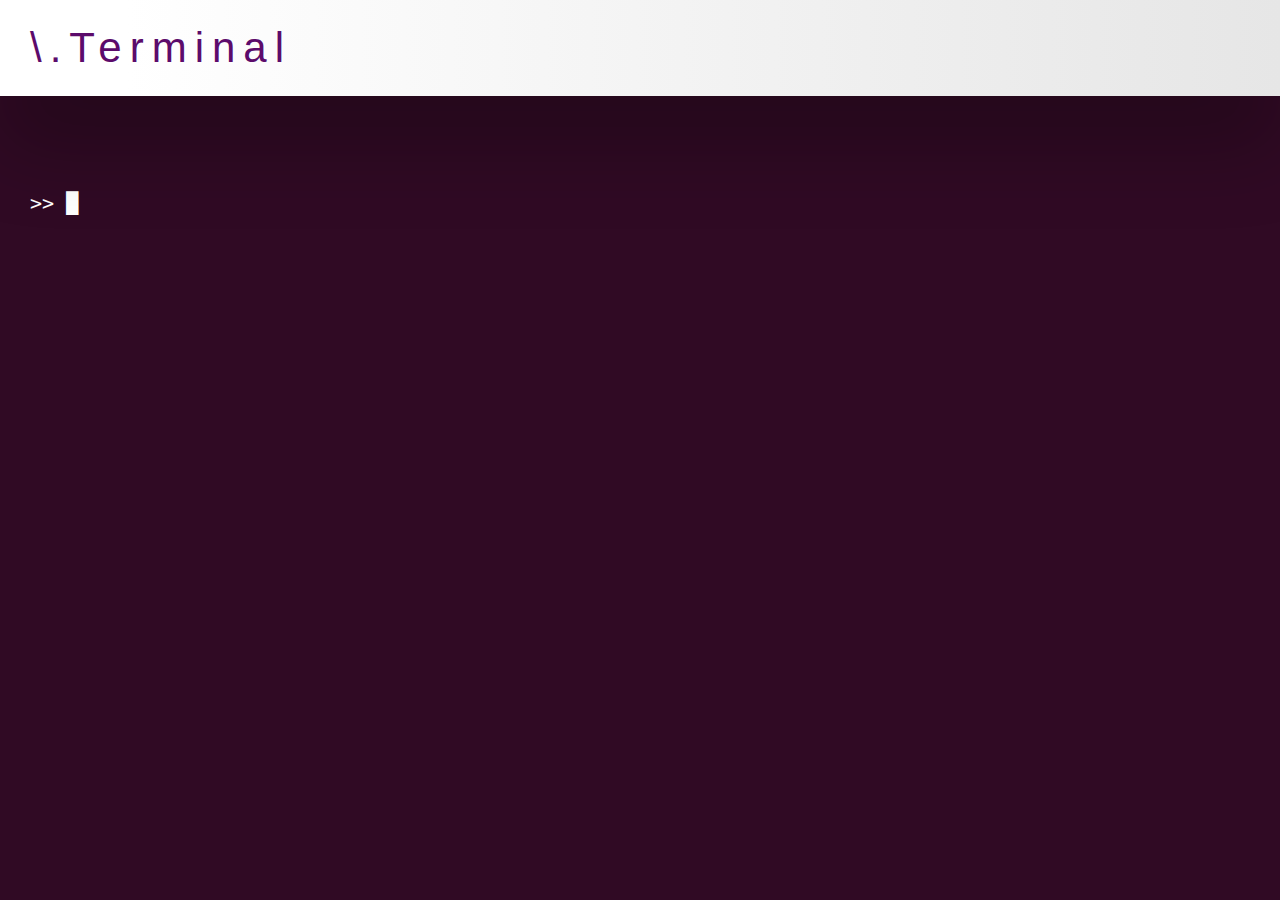
<file: index.html>
<!Doctype html>
<html>
<head>
    <link rel="stylesheet" type="text/css" href="./typer/css/text-cursor.css"/>
    <link rel="stylesheet" type="text/css" href="./typer/css/landing.css"/>
    <title>Ishan Sharma</title>
    <link rel="stylesheet" type="text/css" href="./typer/css/lightanim.css"/>
    <meta name="viewport" content="width=device-width, initial-scale=1.0"/>
</head>
<body>
    <div class="page">
        <div class="pointer"></div>
        <div class="container bg-dkblue">
            <div class="center main-name animated fadeInDown txt-green" >\.Terminal</div>
            <div class="typer">
                <p class="hidden" id="line1">pip install ishan.py</p>
                <p class="hidden" id="line2">Hmmm , notes chahiye na tere ko?</p>
                <p class="hidden" id="line3">Ruk 2 minute .</p>
                <p class="hidden" id="line4">Bna raha hoon zara...</p>
                <p class="hidden" id="line5">Tutorial Sheet 1..............Hogya</p>
                <p class="hidden" id="line6">Tutorial Sheet 2 aur 3..............Hogya</p>
                <p class="hidden" id="line7">Tutorial Sheet 4 mushkil hai....sochne de.......Hogya</p>
                <p class="hidden" id="line8">Tutorial Sheet 5 easy hai, khud karlio...</p>
                <p class="hidden" id="line9">Hogye saare!!</p>
                <p class="hidden" id="line10">By the way, Paytm hai tere paas?</p>
                <p class="hidden" id="line11">Taking you to the solutions....</p>
                <p id="cursor-line" class="visible">
                    &gt;&gt;
                    <span class="typed-cursor">&#9608;</span>
                </p>
            </div>
        </div>
        <!-- <button id="exitLanding">Press Enter to Continue</button> -->

    </div>
    <script type="text/javascript" src="./typer/js/typing.js"></script>
    <script>
       setTimeout(function() {
        window.location.href = "./solutions.html";
    }, 28000);
</script>
</body>
</html>
</file>
<file: typer/css/text-cursor.css>
.hidden {
  display: none;
  visibility: hidden;
}

/* ----- blinking cursor animation ----- */
.typed-cursor{
  opacity: 1;
  -webkit-animation: blink 0.95s infinite;
  -moz-animation: blink 0.95s infinite;
  -ms-animation: blink 0.95s infinite;
  -o-animation: blink 0.95s infinite;
  animation: blink 0.95s infinite;
}

@-keyframes blink{
  0% { opacity:1; }
  50% { opacity:0; }
  100% { opacity:1; }
}
@-webkit-keyframes blink{
  0% { opacity:1; }
  50% { opacity:0; }
  100% { opacity:1; }
}
@-moz-keyframes blink{
  0% { opacity:1; }
  50% { opacity:0; }
  100% { opacity:1; }
}
@-ms-keyframes blink{
  0% { opacity:1; }
  50% { opacity:0; }
  100% { opacity:1; }
}
@-o-keyframes blink{
  0% { opacity:1; }
  50% { opacity:0; }
  100% { opacity:1; }
}
</file>
<file: typer/css/landing.css>
body, html {
    padding: 0;
    margin: 0;
}

.page {
    width: 100%;
    position: relative;
}

.container {
    height: 100vh;
    overflow: hidden;
    width: 100%;
    /*box-shadow:inset 0 -50px 80px 0px rgba(0,0,0,0.2);*/
}

.bg-dkblue {
    background: linear-gradient(rgba(0, 0, 0, 0.6), rgba(0, 0, 0, 0.6)), url('./img/hero1.jpg');
    background: #053140;
    /* blish */
    background: #5c0b6b;
    /* prplish */
    background: #300A24;
    background-size: cover;
}

.transparent-img {
    background-image: url("./img/work.png");
    background-size: cover;
    background-position: center;
    background-repeat: no-repeat;
    width: 270px;
    height: 150px;
    position: absolute;
    bottom: 10px;
    right: 20px;
    opacity: 0.4;
    -webkit-animation: blink 2s ease-in 1s infinite alternate;
    -o-animation: blink 2s ease-in 1s infinite alternate;
    animation: blink 2s ease-in 1s infinite alternate;
}

#exitLanding {
    background: transparent;
    border: 2px solid #fff;
    /*width: 120px;*/
    height: 40px;
    position: absolute;
    bottom: 10px;
    left: 30px;
    color: #fff;
    border-radius: 0px;
}

@font-face {
    font-family: 'ailerons';
    font-src: url('../fonts/ailerons.otf');
    font-weight: normal;
    font-style: normal;
}

.main-name {
    /*font-family: 'ailerons' !important;*/
    /*font-family: monospace;*/
    font-family: "Helvetica Neue", sans-serif !important;
    font-size: 42px;
    letter-spacing: 8px;
    padding: 24px 30px;
    color: #555;
    color: #5c0b6b;
    /*background: #f8f8f8;*/
    box-shadow: 0 50px 80px 0px rgba(0, 0, 0, 0.25);
    position: relative;
    z-index: 1;
    background: linear-gradient(to right, #fff 10%, #e6e6e6);
}

.typer {
    padding-left: 30px;
    padding-top: 70px;
}

.typer>p {
    font-family: monospace;
    line-height: 1.7em;
    /*border-right: 1px solid #000;*/
    font-size: 20px;
    color: #fff;
}

@media screen and (max-width: 600px) {
    .main-name {
        padding: 20px 30px;
        font-size: 32px;
        word-spacing: 100000000px;
    }
    .transparent-img {
        background-size: contain;
        width: 170px;
        height: 110px;
    }
    .typer {
        padding-top: 40px;
    }
    .typer>p {
        font-size: 24px;
        line-height: 1.2em;
    }
}


/*
* use typer.js to add an interaction first like --->

     
*/


/* CSS Solution Not good enough*/

.typed-text>p {
    font-family: monospace;
    line-height: 1.2em;
    border-right: 1px solid #000;
    font-size: 30px;
    color: #fff;
    /*background: #e9e9e9;*/
    width: 10em;
    white-space: nowrap;
    overflow: hidden;
    -webkit-animation: type 3.4s steps(40, end) infinite;
    -o-animation: type 3.4s steps(40, end) infinite;
    animation: type 3.4s steps(40, end) infinite;
}

@keyframes blink {
    from {
        opacity: 0.6;
        /*        border-right: none; 
*/
    }
}

@-webkit-keyframes blink {
    from {
        opacity: 0.6;
        */
    }
}

@-o-keyframes blink {
    from {
        opacity: 0.6;
        */
    }
}

@keyframes type {
    from {
        width: 0;
        /*        border-right: none; 
*/
    }
}

@-webkit-keyframes type {
    from {
        width: 0;
        /*        border-right: none; 
*/
    }
}

@-o-keyframes type {
    from {
        width: 0;
        /*        border-right: none; 
*/
    }
}
</file>
<file: typer/css/lightanim.css>
@charset "UTF-8";

/*!
 * animate.css -http://daneden.me/animate
 * Version - 3.5.0
 * Licensed under the MIT license - http://opensource.org/licenses/MIT
 *
 * Copyright (c) 2016 Daniel Eden
 */

.animated {
    -webkit-animation-duration: 1s;
    animation-duration: 1s;
    -webkit-animation-fill-mode: both;
    animation-fill-mode: both;
}

.animated.infinite {
    -webkit-animation-iteration-count: infinite;
    animation-iteration-count: infinite;
}

@-webkit-keyframes fadeIn {
    from {
        opacity: 0;
    }
    to {
        opacity: 1;
    }
}

@keyframes fadeIn {
    from {
        opacity: 0;
    }
    to {
        opacity: 1;
    }
}

.fadeIn {
    -webkit-animation-name: fadeIn;
    animation-name: fadeIn;
}

@-webkit-keyframes fadeInDown {
    from {
        opacity: 0;
        -webkit-transform: translate3d(0, -100%, 0);
        transform: translate3d(0, -100%, 0);
    }
    to {
        opacity: 1;
        -webkit-transform: none;
        transform: none;
    }
}

@keyframes fadeInDown {
    from {
        opacity: 0;
        -webkit-transform: translate3d(0, -100%, 0);
        transform: translate3d(0, -100%, 0);
    }
    to {
        opacity: 1;
        -webkit-transform: none;
        transform: none;
    }
}

.fadeInDown {
    -webkit-animation-name: fadeInDown;
    animation-name: fadeInDown;
}

@-webkit-keyframes fadeInDownBig {
    from {
        opacity: 0;
        -webkit-transform: translate3d(0, -2000px, 0);
        transform: translate3d(0, -2000px, 0);
    }
    to {
        opacity: 1;
        -webkit-transform: none;
        transform: none;
    }
}

@keyframes fadeInDownBig {
    from {
        opacity: 0;
        -webkit-transform: translate3d(0, -2000px, 0);
        transform: translate3d(0, -2000px, 0);
    }
    to {
        opacity: 1;
        -webkit-transform: none;
        transform: none;
    }
}

.fadeInDownBig {
    -webkit-animation-name: fadeInDownBig;
    animation-name: fadeInDownBig;
}

@-webkit-keyframes fadeInLeft {
    from {
        opacity: 0;
        -webkit-transform: translate3d(-100%, 0, 0);
        transform: translate3d(-100%, 0, 0);
    }
    to {
        opacity: 1;
        -webkit-transform: none;
        transform: none;
    }
}

@keyframes fadeInLeft {
    from {
        opacity: 0;
        -webkit-transform: translate3d(-100%, 0, 0);
        transform: translate3d(-100%, 0, 0);
    }
    to {
        opacity: 1;
        -webkit-transform: none;
        transform: none;
    }
}

.fadeInLeft {
    -webkit-animation-name: fadeInLeft;
    animation-name: fadeInLeft;
}

@-webkit-keyframes fadeInUp {
    from {
        opacity: 0;
        -webkit-transform: translate3d(0, 100%, 0);
        transform: translate3d(0, 100%, 0);
    }
    to {
        opacity: 1;
        -webkit-transform: none;
        transform: none;
    }
}

@keyframes fadeInUp {
    from {
        opacity: 0;
        -webkit-transform: translate3d(0, 100%, 0);
        transform: translate3d(0, 100%, 0);
    }
    to {
        opacity: 1;
        -webkit-transform: none;
        transform: none;
    }
}

.fadeInUp {
    -webkit-animation-name: fadeInUp;
    animation-name: fadeInUp;
}

@-webkit-keyframes fadeOut {
    from {
        opacity: 1;
    }
    to {
        opacity: 0;
    }
}

@keyframes fadeOut {
    from {
        opacity: 1;
    }
    to {
        opacity: 0;
    }
}

.fadeOut {
    -webkit-animation-name: fadeOut;
    animation-name: fadeOut;
}

@-webkit-keyframes fadeOutDown {
    from {
        opacity: 1;
    }
    to {
        opacity: 0;
        -webkit-transform: translate3d(0, 100%, 0);
        transform: translate3d(0, 100%, 0);
    }
}

@-webkit-keyframes zoomIn {
    from {
        opacity: 0;
        -webkit-transform: scale3d(.3, .3, .3);
        transform: scale3d(.3, .3, .3);
    }
    50% {
        opacity: 1;
    }
}

@keyframes zoomIn {
    from {
        opacity: 0;
        -webkit-transform: scale3d(.3, .3, .3);
        transform: scale3d(.3, .3, .3);
    }
    50% {
        opacity: 1;
    }
}

.zoomIn {
    -webkit-animation-name: zoomIn;
    animation-name: zoomIn;
}
</file>
